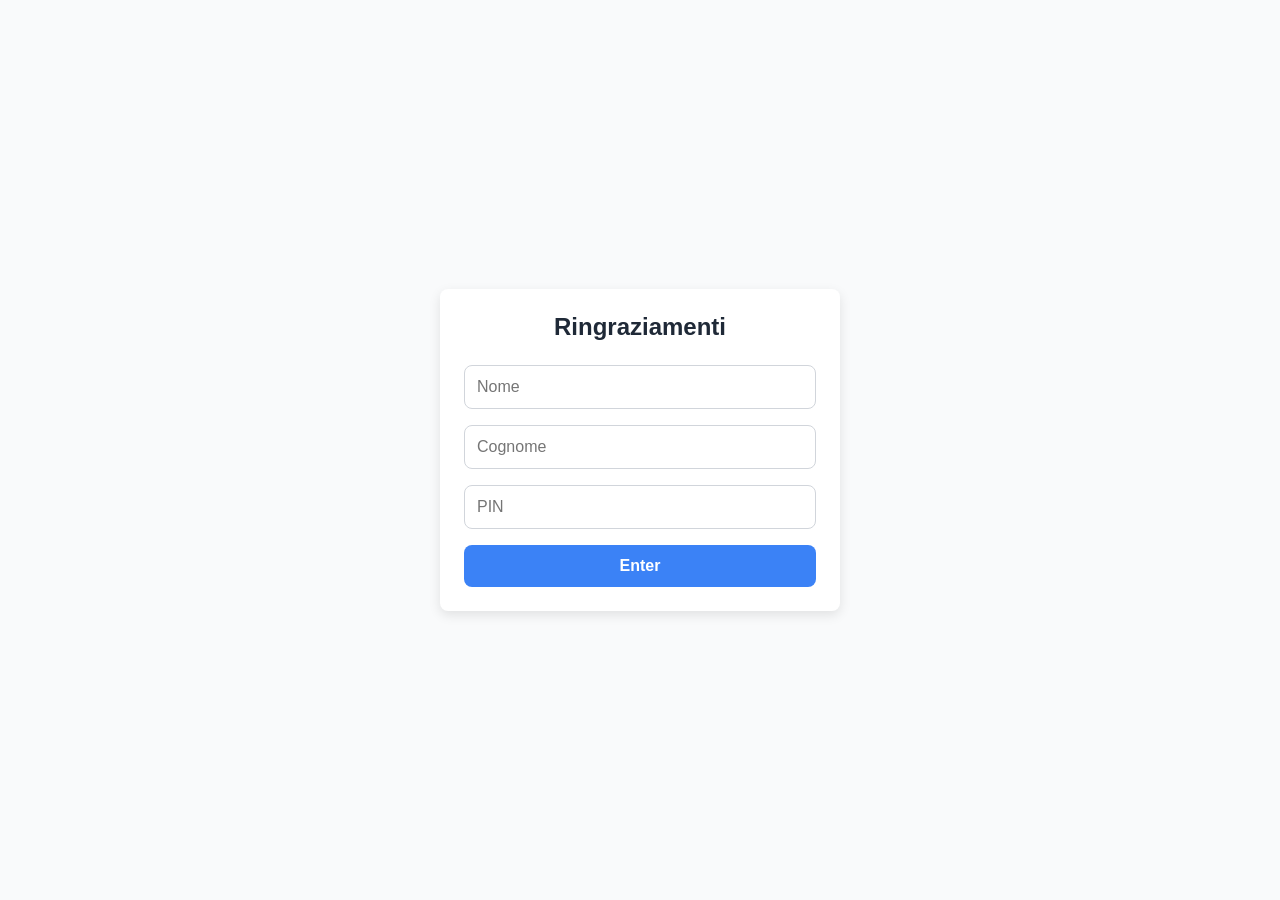
<file: Thesis/Ringraziamenti/index.html>
<!DOCTYPE html>
<html lang="en">
<head>
    <meta charset="UTF-8">
    <meta name="viewport" content="width=device-width, initial-scale=1.0">
    <title>Acknowledgement</title>
    <link rel="stylesheet" href="style_ringraziamenti.css">
</head>
<body>
    <div class="container">
        <!-- Form Wrapper -->
        <div class="form-wrapper" id="formWrapper">
            <h1 class="title">Ringraziamenti</h1>
            <form id="acknowledgementForm" onsubmit="handleSubmit(event)">
                <input 
                    type="text" 
                    id="name" 
                    placeholder="Nome" 
                    class="input-field" 
                    required 
                >
                <input 
                    type="text" 
                    id="surname" 
                    placeholder="Cognome" 
                    class="input-field" 
                    required 
                >
                <div class="input-group">
                    <input 
                        type="password" 
                        id="pin" 
                        placeholder="PIN" 
                        pattern="[0-9]*"
                        inputmode="numeric"
                        class="input-field" 
                        required 
                    >
                    <span id="error-message" class="error-message" hidden>Wrong Credential</span>
                </div>
                <button 
                    type="submit" 
                    class="submit-button"
                >
                    Enter
                </button>
            </form>
        </div>

        <!-- Acknowledgment Text without extra container -->
        <!-- <div id="ringraziamenti_group" class="scrollable-text" style="display: none;">

        </div> -->
        <div id="ringraziamenti" class="scrollable-text" style="display: none;">
            <h2 id="welcomeTextGroup" class="welcome-text"></h2>
            <div id="typingTextGroup" class="typing-text"></div>
            <h2 id="welcomeText" class="welcome-text"></h2>
            <div id="typingText" class="typing-text"></div>
        </div>

    </div>

    <script src="functions.js"></script>
</body>
</html>
</file>
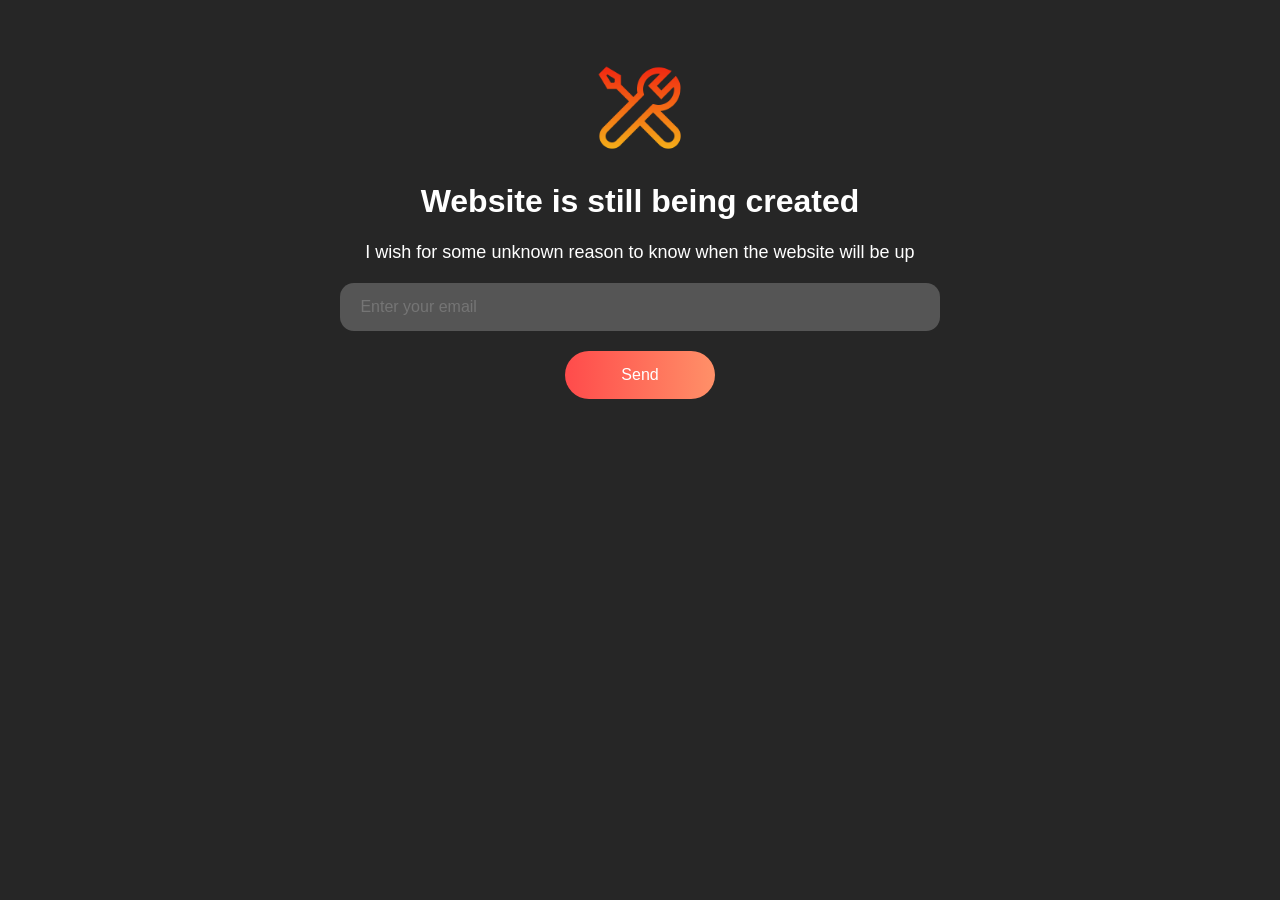
<file: index2.html>
<!DOCTYPE html>
<html lang="en">
<head>
    <meta charset="UTF-8">
    <meta name="viewport" content="width=device-width, initial-scale=1.0">
    <title>Under Construction</title>
    <style>
        body {
            font-family: Poppins, sans-serif;
            text-align: center;
            padding-top: 50px;
            background-color: #262626; /* Dark background */
            color: white; /* White text */
        }
        img {
            width: 100px;
        }
        input[type="email"], button {
            margin-top: 20px;
            padding: 15px;
            font-size: 16px;
            border: none;
            border-radius: 100px; /* Rounded corners */
            display: block;
            width: 80%; /* Responsive width */
            max-width: 150px;
            margin: 20px auto; /* Centering */
        }
        input[type="email"] {
            border-radius: 14px; /* Rounded corners */
            background-color: #555; /* Darker background for input */
            color: white; /* White text */
            padding: 15px 200px 15px 20px; /* Larger padding */
            max-width: 30%;
        }
        button {
            background: linear-gradient(90deg, rgba(255, 75, 75, 1) 0%, rgba(255, 144, 104, 1) 100%);
            color: white;
            cursor: pointer;
            transition: all 0.3s ease;
        }
        button:hover {
            box-shadow: 0 6px 8px rgba(0, 0, 0, 0.15);
            transform: translateY(-2px);
        }
        
    </style>
</head>
<body>
    <img src="tools.png" alt="Site Icon">
    <h1>Website is still being created</h1>
    <p1 style="font-size: large;">I wish for some unknown reason to know when the website will be up</p1>
    <form action="https://api.web3forms.com/submit" method="POST">
        <input type="hidden" name="apikey" value="e747380d-c6ea-4504-b603-0c13bd7536f4">
        <input type="email" id="email" name="email" placeholder="Enter your email" required>

        <div class="h-captcha" data-captcha="true"></div>
        <button onclick="sendEmail()">Send</button>
    </form>

    <script src="https://web3forms.com/client/script.js" async defer></script>

    <script>
        function sendEmail() {
            var email = document.getElementById('email').value;
            alert('Thank you for your interest! We will notify you at ' + email + ' when the site is ready.');
            // Here you would typically send the email to your server
            
        }
    </script>
</body>
</html>
</file>
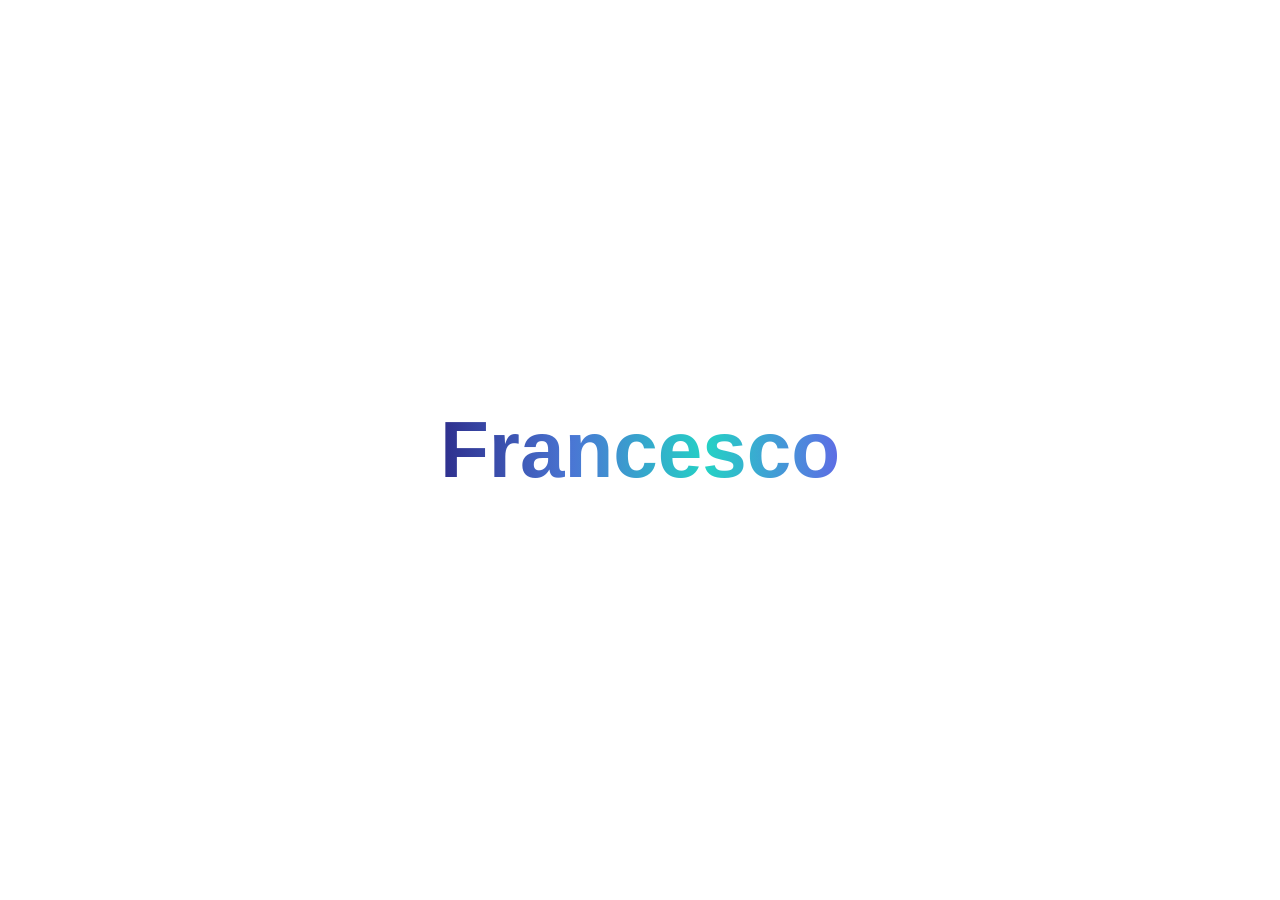
<file: test.html>
<!DOCTYPE html>
<html lang="en">
<head>
  <meta charset="UTF-8">
  <meta name="viewport" content="width=device-width, initial-scale=1.0">
  <title>Gradient Text Example</title>
  <style>
    body {
      display: flex;
      justify-content: center;
      align-items: center;
      height: 100vh;
      margin: 0;
      background: transparent;
    }
    h1 {
      font-size: 80px;
      font-family: Arial, sans-serif;
      font-weight: bold;
      background: linear-gradient(90deg, #2e2e8c, #4a77d4, #24d1c5, #5e6be5);
      -webkit-background-clip: text;
      -webkit-text-fill-color: transparent;
    }
  </style>
</head>
<body>
  <h1>Francesco</h1>
</body>
</html>
</file>
<file: Thesis/Ringraziamenti/style_ringraziamenti.css>
/* Apple-style font and basic styling */
* {
    font-family: -apple-system, BlinkMacSystemFont, "Segoe UI", Roboto, Helvetica, Arial, sans-serif;
    margin: 0;
    padding: 0;
    box-sizing: border-box;
}

body, html {
    height: 100%;
    display: flex;
    justify-content: center;
    align-items: center;
    background-color: #f9fafb;
    overflow: hidden; /* Prevent page scroll, keep it within view */
}

.container {
    display: flex;
    flex-direction: column;
    align-items: center;
    justify-content: center;
    padding: 16px;
    width: 100%;
    max-width: 600px;
    height: 100%; /* Full height for centered content */
    overflow: hidden;
}

/* Form Wrapper */
.form-wrapper {
    background-color: #ffffff;
    padding: 24px;
    border-radius: 8px;
    box-shadow: 0 4px 12px rgba(0, 0, 0, 0.1);
    text-align: center;
    width: 100%;
    max-width: 400px;
}

/* Title Styling */
.title {
    font-size: 1.5rem;
    font-weight: 600;
    color: #1f2937;
    margin-bottom: 24px;
}

/* Input Fields Styling */
.input-field {
    width: 100%;
    padding: 12px;
    margin-bottom: 16px;
    border-radius: 8px;
    border: 1px solid #d1d5db;
    font-size: 1rem;
}

.input-field:focus {
    border-color: #3b82f6;
    outline: none;
}

/* Button Styling */
.submit-button {
    width: 100%;
    padding: 12px;
    font-size: 1rem;
    font-weight: 600;
    color: #ffffff;
    background-color: #3b82f6;
    border: none;
    border-radius: 8px;
    cursor: pointer;
}

.submit-button:hover {
    background-color: #2563eb;
}

/* Error Message */
.error-message {
    color: #ff3b30;
    font-size: 0.875rem;
    margin-top: -10px;
    margin-bottom: 20px;
    text-align: left;
}

/* Full-Width Welcome Text and Typing Text */
.welcome-text {
    font-size: 1.8rem;
    font-weight: 700;
    color: #1f2937;
    text-align: center;
    width: 100%;
    margin-top: 16px;
}

/* Scrollable Acknowledgment Text */
.scrollable-text {
    display: flex;
    flex-direction: column;
    align-items: center;
    justify-content: flex-start;
    max-height: 100vh;
    overflow-y: auto;
    padding: 10px;
    font-size: 1.2rem;
    font-style: italic;
    color: #1f2937;
    line-height: 1.6;
    text-align: left;
    width: 100%;
}

.scrollable-text::-webkit-scrollbar {
    width: 8px;
}

.scrollable-text::-webkit-scrollbar-thumb {
    background-color: #d1d5db;
    border-radius: 4px;
}

.typing-text {
    font-size: 1.2rem;
    color: #1f2937;
    line-height: 1.6;
    text-align: justify;
    font-style: italic;
    width: 100%;
    white-space: pre-wrap;
    padding: 10px;
}
</file>
